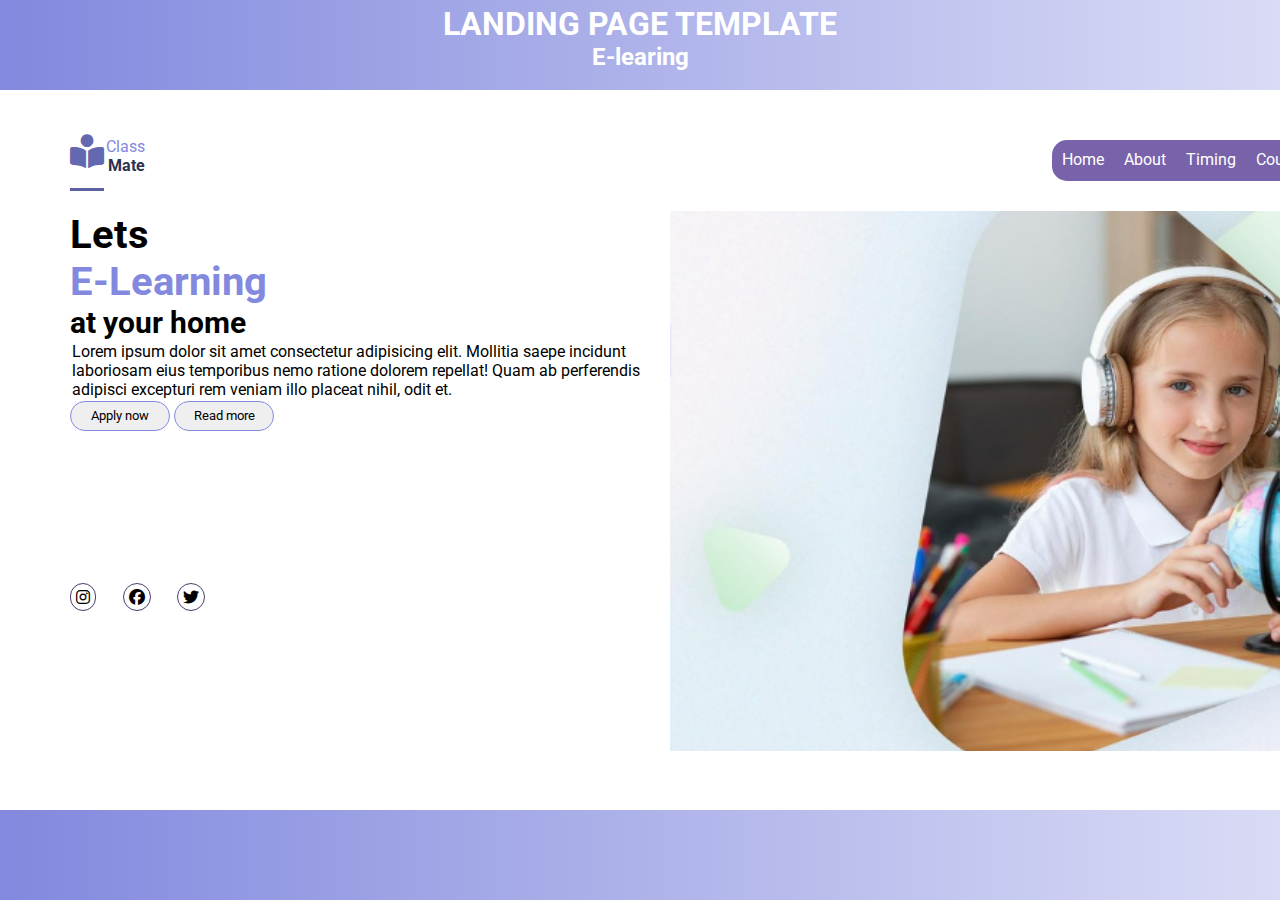
<file: b3/bai3.html>
<!DOCTYPE html>
<html lang="en">
<head>
    <meta charset="UTF-8">
    <meta http-equiv="X-UA-Compatible" content="IE=edge">
    <meta name="viewport" content="width=device-width, initial-scale=1.0">
    <title>E-learning</title>
    <link rel="stylesheet" href="bai3.css">
    <link rel="preconnect" href="https://fonts.googleapis.com">
<link rel="preconnect" href="https://fonts.gstatic.com" crossorigin>
<link href="https://fonts.googleapis.com/css2?family=Roboto:wght@300;400&display=swap" rel="stylesheet">
<link rel="stylesheet" href="https://cdnjs.cloudflare.com/ajax/libs/font-awesome/6.2.0/css/all.min.css">
</head>
<body>
    <div class="h">
        <h1>LANDING PAGE TEMPLATE</h1>
        <h2>E-learing</h2>
    </div>
    <main>
        <div class="head">
            <div class="logo">
                <!-- <i class="fa-sharp fa-solid fa-book-open-cover"></i> -->
                <i class="fa-solid fa-book-open-reader"></i>
                <p style="color:rgba(130, 137, 222, 1);">Class <br><b style="color:rgb(46, 49, 83) !important;"> Mate </b>
                </p>
            </div>
            <div >
                <ul class="menu">
                    <li> <a href="">  Home </a></li>
                    <li> <a href="">  About </a></li>
                    <li> <a href="">  Timing </a></li>
                    <li> <a href="">  Courses </a></li>
                    <li> <input type="text" placeholder="search"><a href="">
                        <i class="fa-solid fa-magnifying-glass"></i>
                    </a></li>
                </ul>
            </div>
        </div>
        <div class="content">
            <div class="text">
                <h2 style="font-size: 40px;">Lets</h2>
                <h1 style="font-size: 40px; color:rgba(130, 137, 222, 1)">E-Learning</h1>
                <h2 style="font-size: 30px;">at your home</h2>
                <p>Lorem ipsum dolor sit amet consectetur adipisicing elit. Mollitia saepe incidunt laboriosam eius 
                    temporibus nemo ratione dolorem repellat! Quam ab perferendis adipisci excepturi rem veniam illo
                     placeat nihil, odit et.</p>
            <button>Apply now</button>
            <button>Read more</button>
            <br><br><br><br><br><br><br><br><br>
            <div class="icon2">
                <i class="fa-brands fa-instagram"></i>
                <i class="fa-brands fa-facebook"></i>
                <i class="fa-brands fa-twitter"></i>
            </div>
            </div>
            <div class="img">
            </div>
        </div>
    </main>
</body>
</html>
</file>
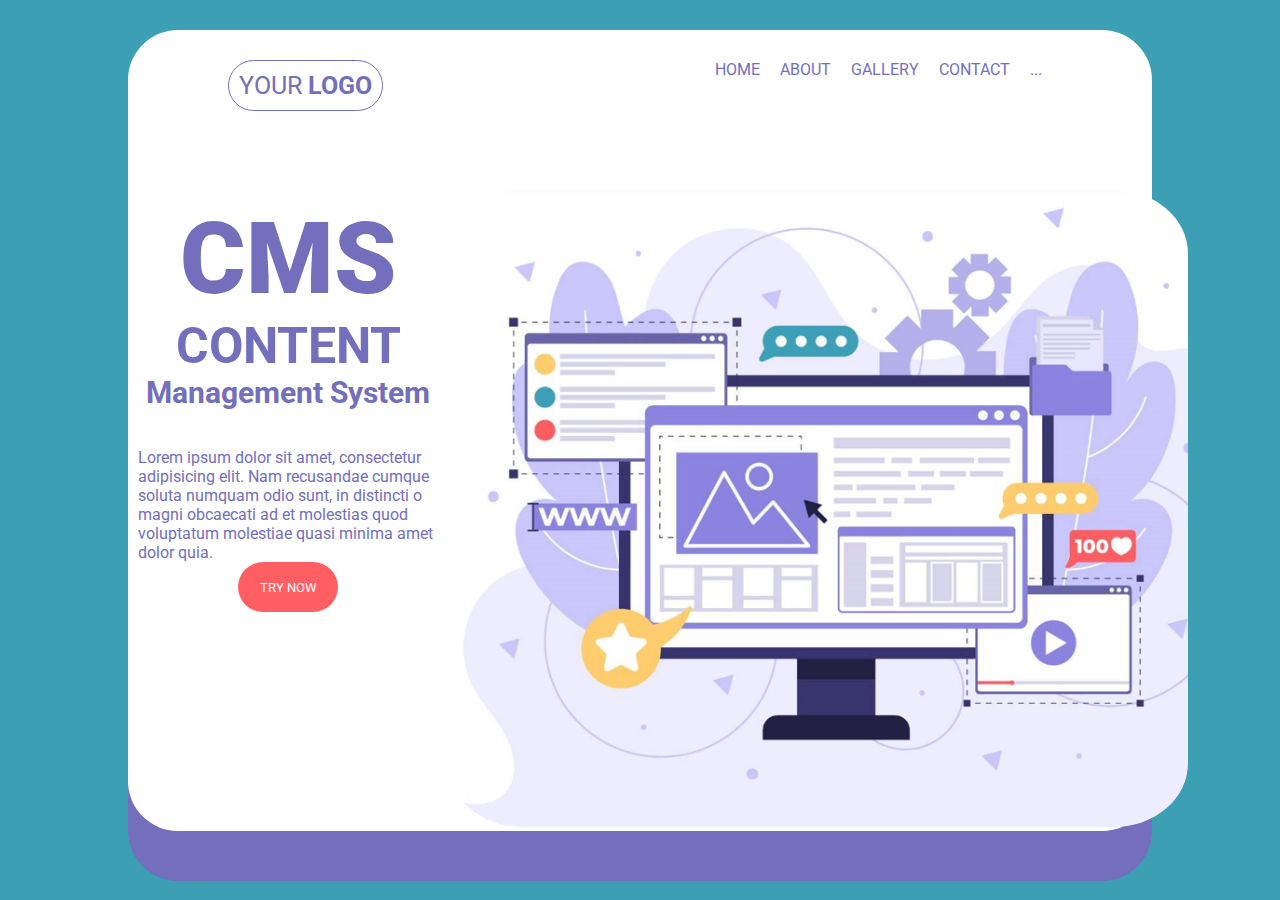
<file: b3/Giaodien.html>
<!DOCTYPE html>
<html lang="en">
<head>
    <meta charset="UTF-8">
    <meta http-equiv="X-UA-Compatible" content="IE=edge">
    <meta name="viewport" content="width=device-width, initial-scale=1.0">
    <title>Bai1</title>
    <link rel="stylesheet" href="Giaodien.css">
    <link rel="preconnect" href="https://fonts.googleapis.com">
<link rel="preconnect" href="https://fonts.gstatic.com" crossorigin>
<link href="https://fonts.googleapis.com/css2?family=Roboto:wght@300;400&display=swap" rel="stylesheet">
</head>
<body>
    <div class="container">
        <header>
            <div><p style=" font-size: 25px; margin-left: 100px ; border: 1px solid #736FBC ; border-radius: 50px; padding: 10px;">YOUR <strong>LOGO</strong></p></div>
        <div ><ul class="menu" style="margin-right: 100px;">
            <li><a href="#">HOME</a></li>
            <li><a href="#">ABOUT</a></li>
            <li><a href="#">GALLERY</a></li>
            <li><a href="#">CONTACT</a></li>
            <li><a href="#">...</a></li>
        </ul></div>
    </header>
    
        <main>
            <div class="text">
                <h1 style="font-size: 100px;"><strong>CMS</strong></h1>
                <h2 style="font-size: 50px;">CONTENT</h2>
                <h3 style="font-size: 30px;">Management System</h3>
                <br><br>
                <p style="width: 300px;">Lorem ipsum dolor sit amet, consectetur adipisicing elit.
                     Nam recusandae cumque soluta numquam odio sunt, in distincti
                     o magni obcaecati ad et molestias quod voluptatum molestiae 
                     quasi minima amet dolor quia.</p>
                <button style="background-color: #FF5E63; width :100px ; height: 50px; border-radius: 50px; color: white; border: brown;">TRY NOW</button>
            </div>
            <div class="img"><img src="anh1.png" alt=""></div>
        </main>
    </div>
</body>
</html>
</file>
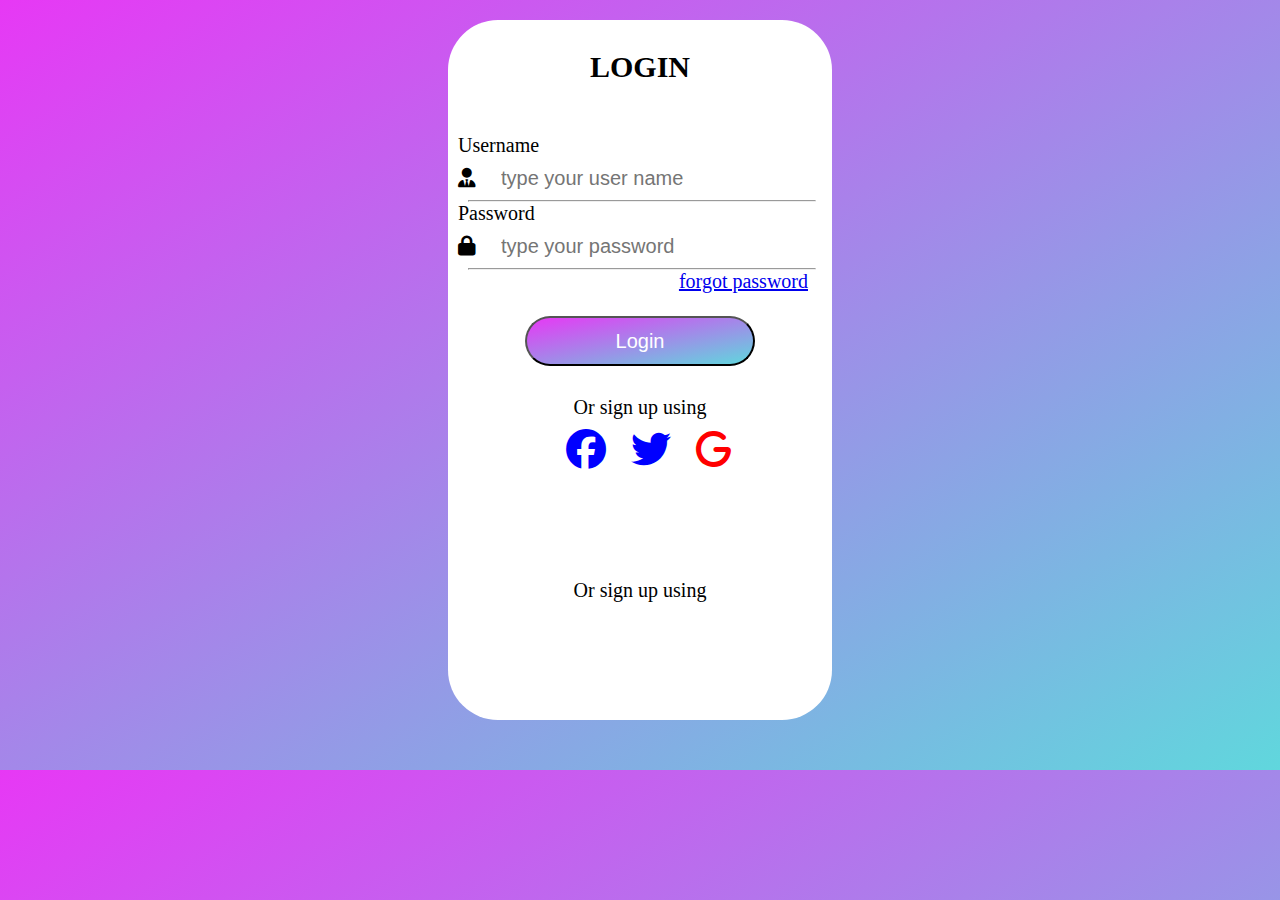
<file: b3/login.html>
<!DOCTYPE html>
<html lang="en">

<head>
    <meta charset="UTF-8">
    <meta http-equiv="X-UA-Compatible" content="IE=edge">
    <meta name="viewport" content="width=device-width, initial-scale=1.0">
    <title>Document</title>
    <link rel="stylesheet" href="logo.css">
    <link rel="stylesheet" href="https://cdnjs.cloudflare.com/ajax/libs/font-awesome/6.2.0/css/all.min.css">
</head>

<body>
    <div class="container">
        <h1><b style="font-size: 30px">LOGIN</b></h1>
        <div class="input">
            <label for="">Username</label>
            <br>
            <i class="fa-sharp fa-solid fa-user-tie"></i>
            <input type="text" placeholder="type your user name">
            <br>
            <hr>
            <label for="">Password</label>
            <br>
            <i class="fa-sharp fa-solid fa-lock"></i>
            <input type="text" placeholder="type your password">
            <br>
            <hr>
            <p style="padding-right:24px"><a href="#" class="forgot">forgot password</a></p>
            <br>
            <button style="margin-left: 20%; height: 50px; border-radius:50px; color: white;"> Login</button>
        </div>
        <div>
            <p class="or">Or sign up using </p>
            <div class="icon">
                <i class="fa-brands fa-facebook fa-2x" style="color: blue;"></i>
                <i class="fa-brands fa-twitter fa-2x "></i>
                <i class="fa-solid fa-g fa-2x"></i>
            </div>
        </div>
        <div>
            <p class="or2" style="margin-bottom: 10px;">Or sign up using</p>
            <a href=""></a>
        </div>
    </div>
</body>

</html>
</file>
<file: b3/bai3.css>
*{
    margin: 0;
    padding: 0;
    font-family: 'Roboto', sans-serif;
    box-sizing: border-box;
}
body{
    background-image: linear-gradient(90deg, rgba(130, 137, 222, 1), rgba(130,137,222,0.3));

}
.h{
    margin-top: 30px auto;
    padding-top: 5px;
    color: white;
    text-align: center;
    height: 10vh;
}
.head{
    margin: 20px;
    display: flex;
    justify-content: space-between;
    justify-items: center;
} 
.logo{
    margin-top: 5px;
    display: flex;
    justify-content: space-between;
    justify-items: center;
}
.fa-book-open-reader{
    color: rgb(99, 105, 176);
   font-size: 34px !important;
   border-bottom: 3px rgb(91, 97, 161) solid !important;
   
}
p,b{
    margin: 2px;
}
main{
    padding: 20px 50px;
    background-color: white;
    height: 80vh;
    width: 180vh;
    margin: 0 auto;
}
.menu{
    display: flex;
    justify-items: center;
    justify-content: space-between;
    margin: 10px;
    background-color: rgb(120, 99, 171);
    border-radius: 15px;
}
a{
    text-decoration: none;
    color: white;

}
li{
    list-style: none;
    margin: 10px;
}
.text{
    width: 40%;
    margin-left: 20px;
}
.icon2{
    display: flex;
    justify-items: center;
    justify-content: space-between;
    width: 15vh;
    margin-bottom: 10px;
}
.content{
    display: flex;
}
.img{
    background-image: url(./b1.png);
    background-position-x: center;
    background-position-y: center;
    background-size: cover;
    width: 60%;
    height: 60vh;
}
button{
    width: 100px;
    height: 30px;
    border: 1px rgba(130, 137, 222, 1) solid;
    border-radius: 20px;
}
button:hover{
    background-color: rgba(190, 137, 222, 1);
}
input{
    border-radius: 10px;
    height: 20px;
    border: none;
    outline: none;
}
.icon2 i{
    border: solid 1px rgb(74, 61, 106);
    border-radius: 50px;
    padding: 5px;
}
</file>
<file: b3/Giaodien.css>
*{
    margin: 0;
    padding: 0;
    color: #736FBC;
    font-family: 'Roboto', sans-serif;
}
body{
    background-color: #3C9FB4;
    
}
header{
    margin-top: 30px;
    height: 100px;
    display: flex;
    justify-content: space-between;
    padding-top: 30px;
    padding-bottom: 30px;
   
}
.container{
    border-radius: 50px;
    background-color: white;
    width: 80%;
    margin-left: 10%;
    box-shadow: 0 50px ;
}
.menu{
    display: flex;
}
a{
    padding: 10px;
    text-decoration: none;

}
li{
    list-style: none;
}
.text{
    width: 40%;
    height: 500px;
    display: flex;
    flex-direction: column;
    align-items: center;
    padding: 10px;
}

main{
    display: flex;
    width: 100%;
}
img{
    border-radius: 10%;
}
</file>
<file: b3/logo.css>
*{
        margin: 0;
        padding: 0;
        font-size: 20px;
}
body{
    background-image: linear-gradient(to bottom right,#E738F5, #60D7DD);

}
.container{
    width: 30%;
    margin-left: 35%;
    background-color: white;
    flex-direction: column;
    align-items: center;
    height: 700px;
    border-radius: 50px;
    margin-bottom: 50px;
    
}
button{
    margin: auto;
    background-image: linear-gradient(to bottom right,#E738F5, #60D7DD);
    width: 60% !important;
}
h1{
    text-align: center;
    margin: 20px;
    padding: 30px;

}
label, input, i{
    padding: 10px;
}
input{
    border: none;
    outline: none;
}
input{
    width: 80%;
}
a{
    padding-right: 10px ;
}
.forgot{
    width: 100%;
    text-align: right;
    display: block;
}
.fa-twitter{
    color: blue;
}
.fa-g{
    color: red;
}
.or{
    display: flex;
    text-align: center;
    justify-content: center;
    margin-top: 30px;
}
.icon{
    margin-left: 28%;
}
hr{
    width: 90%;
    margin-left: 20px;
}
.or2{
    text-align: center;
    justify-content: center;
    margin-top: 100px;
}
</file>
